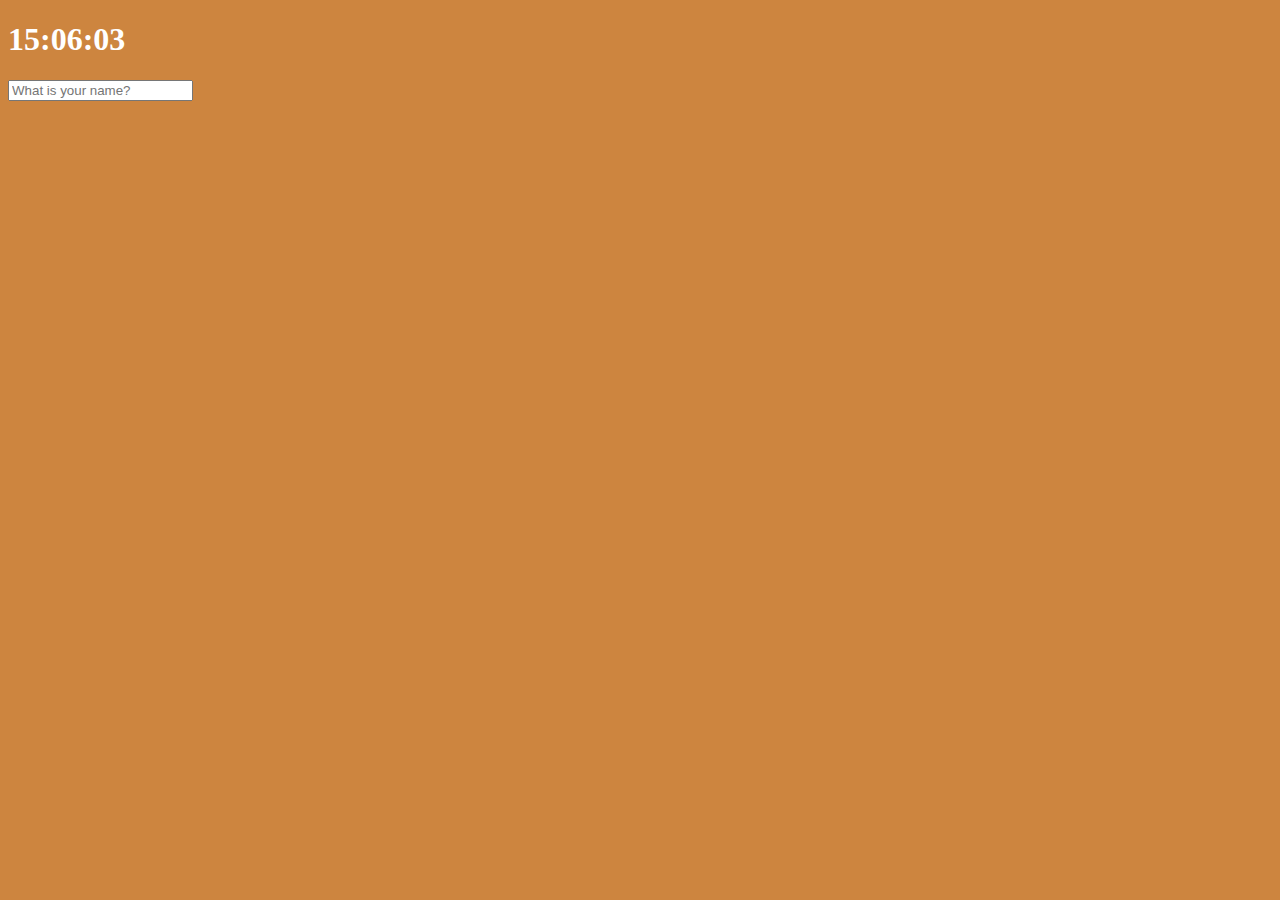
<file: njeong/index.html>
<!DOCTYPE html>

<html>

<head>
    <title>Something</title>
    <link rel="stylesheet" href="index.css" />
</head>

<body>
    <div class="js-clock">
        <h1>00:00</h1>
    </div>
    <form class="js-form form">
        <input type="text" placeholder="What is your name?" />
    </form>
    <h4 class="js-greetings greeting"></h4>
    <script src="clock.js"></script>
    <script src="greeting.js"></script>
</body>

</html>
</file>
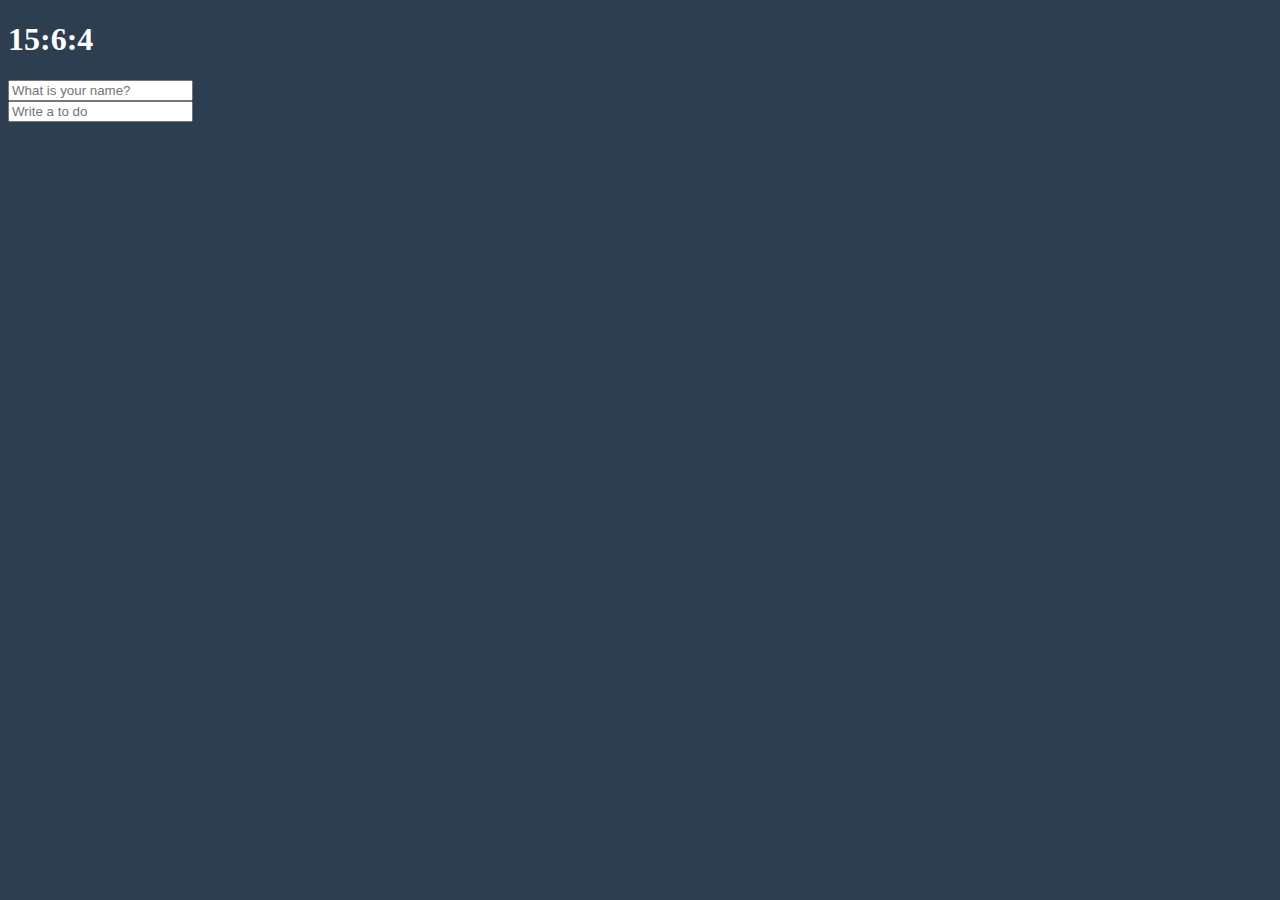
<file: samin/index.html>
<!DOCTYPE html>
<html lang="en">
<head>
    <meta charset="UTF-8">
    <meta name="viewport" content="width=device-width, initial-scale=1.0">
    <title>samin_Momontum</title>
    <link rel="stylesheet" href="index.css">
</head>
<body>
    <div class="js-clock">
        <h1>00</h1>
    </div>
    <form class="js-form form">
        <input type="text" placeholder="What is your name? "/>
    </form>
    <h4 class="js-greetings greetings"></h4>
    <form class="js-toDoForm">
        <input type="text" placeholder="Write a to do"/>
    </form>
    <ul class ="js-toDoList">
    </ul> 
    <script src="clock.js"></script>
    <script src="greeting.js"></script>
    <script src="todo.js"></script>
    <script src="bg.js"></script>
</body>
</html>
</file>
<file: njeong/index.css>
body {
    background-color: peru;
}

.btn {
    cursor: pointer;
}

h1 {
    color: white;
}

.clicked {
    color: gold;
}

.form,
.greetings {
    display: none;
}

.showing {
    display: block;
}
</file>
<file: samin/index.css>
body {
    background-color: #2c3e50;
}

.btn {
    cursor: pointer;
}

h1 {
    color: white;
}

.clicked {
    color: gold;
}

.form,
.greetings {
    display: none;
}

.showing {
    display: block;
}



@keyframes fadeIn{
    from {
        opacity: 0;
    }   
    to {
        opacity: 1;
    }
}


.bgImage{
    position : absolute;
    top : 0;
    left : 0;
    width : 100%;
    height : 100%;
    z-index : 0;
    animation: fadeIn 0.5s linear;
}
</file>
